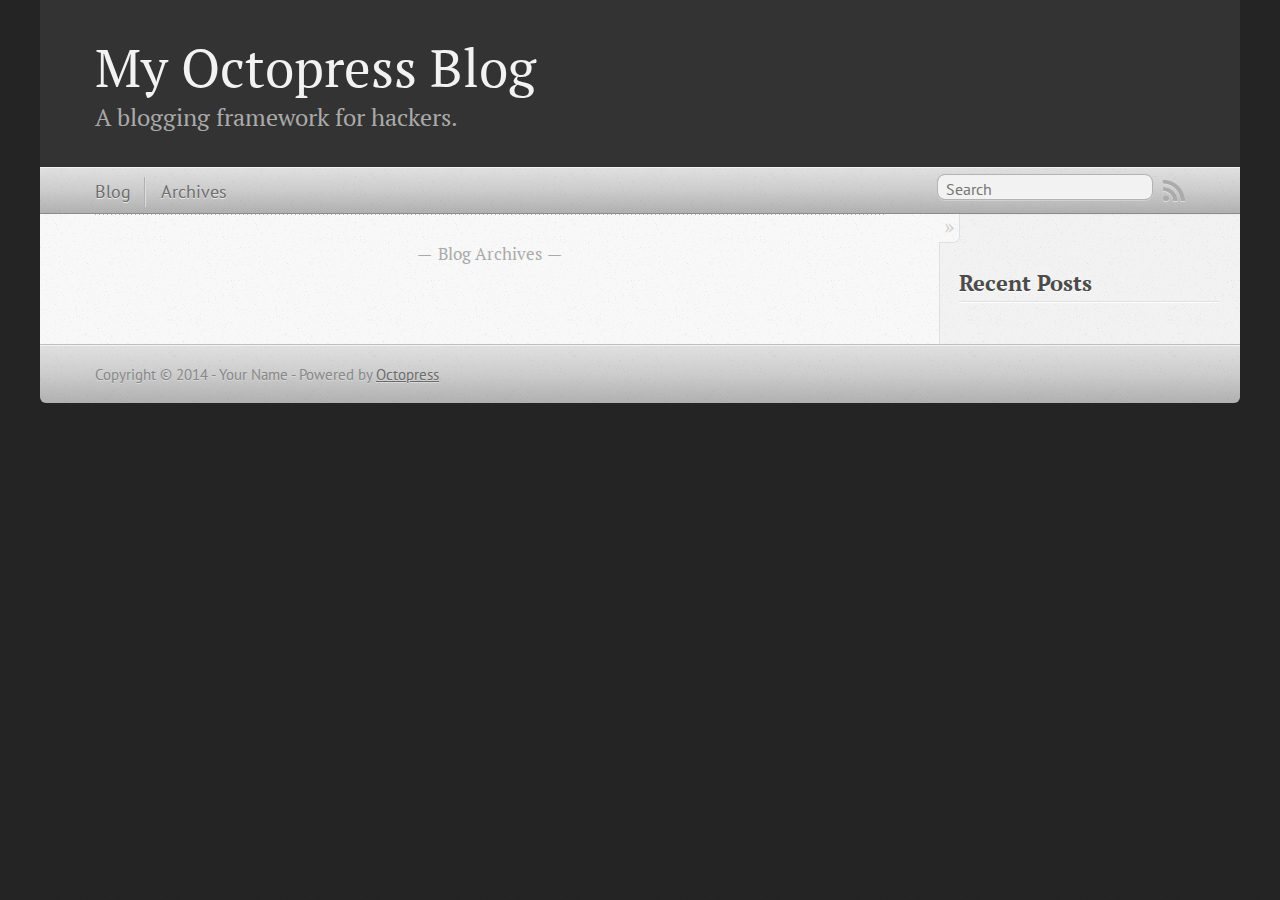
<file: public/index.html>
<!DOCTYPE html>
<!--[if IEMobile 7 ]><html class="no-js iem7"><![endif]-->
<!--[if lt IE 9]><html class="no-js lte-ie8"><![endif]-->
<!--[if (gt IE 8)|(gt IEMobile 7)|!(IEMobile)|!(IE)]><!--><html class="no-js" lang="en"><!--<![endif]-->
<head>
  <meta charset="utf-8">
  <title>My Octopress Blog</title>
  <meta name="author" content="Your Name">

  
  <meta name="description" content=" Blog Archives Recent Posts ">
  

  <!-- http://t.co/dKP3o1e -->
  <meta name="HandheldFriendly" content="True">
  <meta name="MobileOptimized" content="320">
  <meta name="viewport" content="width=device-width, initial-scale=1">

  
  <link rel="canonical" href="http://yoursite.com">
  <link href="/favicon.png" rel="icon">
  <link href="/stylesheets/screen.css" media="screen, projection" rel="stylesheet" type="text/css">
  <link href="/atom.xml" rel="alternate" title="My Octopress Blog" type="application/atom+xml">
  <script src="/javascripts/modernizr-2.0.js"></script>
  <script src="//ajax.googleapis.com/ajax/libs/jquery/1.9.1/jquery.min.js"></script>
  <script>!window.jQuery && document.write(unescape('%3Cscript src="./javascripts/libs/jquery.min.js"%3E%3C/script%3E'))</script>
  <script src="/javascripts/octopress.js" type="text/javascript"></script>
  <!--Fonts from Google"s Web font directory at http://google.com/webfonts -->
<link href="//fonts.googleapis.com/css?family=PT+Serif:regular,italic,bold,bolditalic" rel="stylesheet" type="text/css">
<link href="//fonts.googleapis.com/css?family=PT+Sans:regular,italic,bold,bolditalic" rel="stylesheet" type="text/css">

  

</head>

<body   >
  <header role="banner"><hgroup>
  <h1><a href="/">My Octopress Blog</a></h1>
  
    <h2>A blogging framework for hackers.</h2>
  
</hgroup>

</header>
  <nav role="navigation"><ul class="subscription" data-subscription="rss">
  <li><a href="/atom.xml" rel="subscribe-rss" title="subscribe via RSS">RSS</a></li>
  
</ul>
  
<form action="https://www.google.com/search" method="get">
  <fieldset role="search">
    <input type="hidden" name="q" value="site:yoursite.com" />
    <input class="search" type="text" name="q" results="0" placeholder="Search"/>
  </fieldset>
</form>
  
<ul class="main-navigation">
  <li><a href="/">Blog</a></li>
  <li><a href="/blog/archives">Archives</a></li>
</ul>

</nav>
  <div id="main">
    <div id="content">
      <div class="blog-index">
  
  
  <div class="pagination">
    
    <a href="/blog/archives">Blog Archives</a>
    
  </div>
</div>
<aside class="sidebar">
  
    <section>
  <h1>Recent Posts</h1>
  <ul id="recent_posts">
    
  </ul>
</section>





  
</aside>

    </div>
  </div>
  <footer role="contentinfo"><p>
  Copyright &copy; 2014 - Your Name -
  <span class="credit">Powered by <a href="http://octopress.org">Octopress</a></span>
</p>

</footer>
  







  <script type="text/javascript">
    (function(){
      var twitterWidgets = document.createElement('script');
      twitterWidgets.type = 'text/javascript';
      twitterWidgets.async = true;
      twitterWidgets.src = '//platform.twitter.com/widgets.js';
      document.getElementsByTagName('head')[0].appendChild(twitterWidgets);
    })();
  </script>





</body>
</html>
</file>
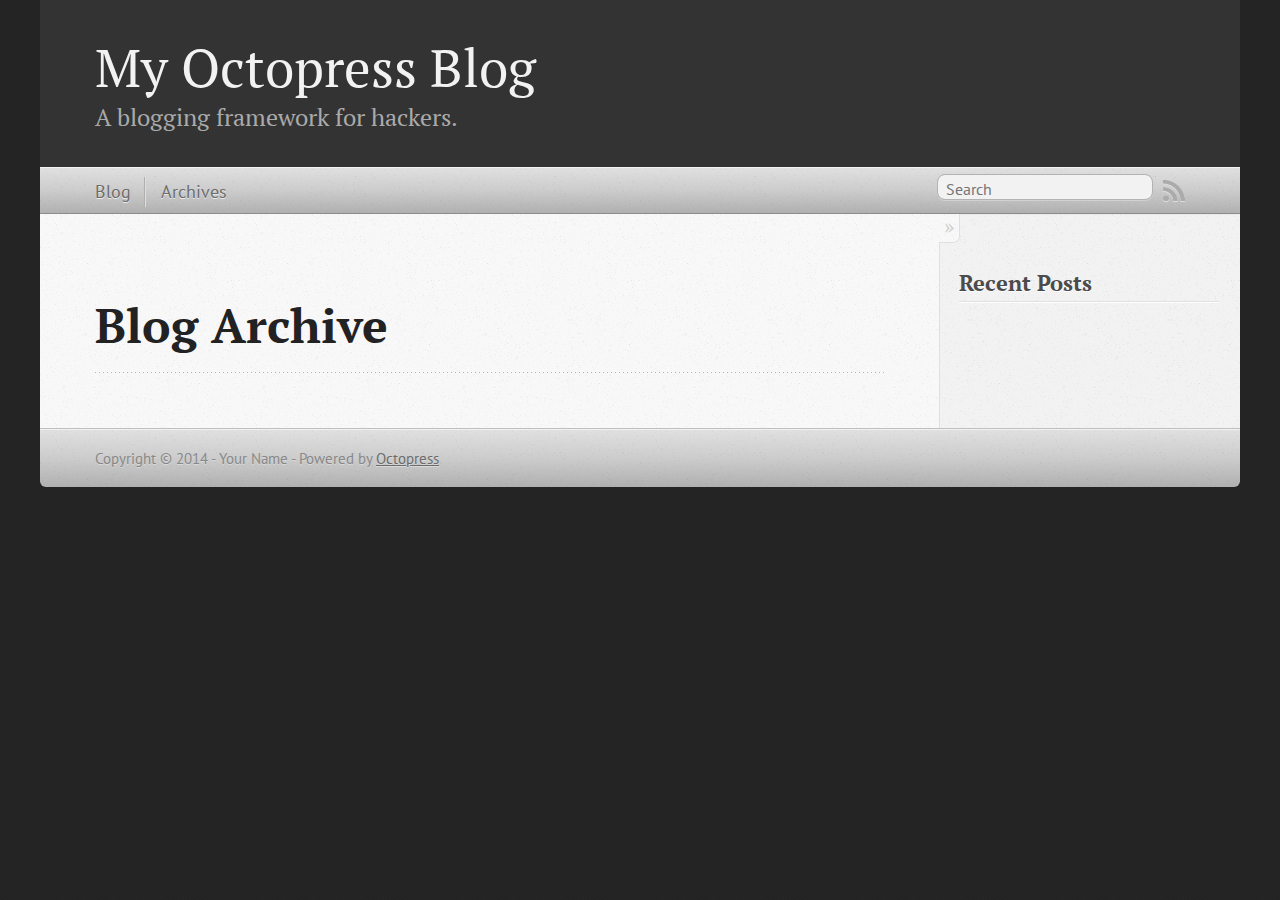
<file: public/blog/archives/index.html>
<!DOCTYPE html>
<!--[if IEMobile 7 ]><html class="no-js iem7"><![endif]-->
<!--[if lt IE 9]><html class="no-js lte-ie8"><![endif]-->
<!--[if (gt IE 8)|(gt IEMobile 7)|!(IEMobile)|!(IE)]><!--><html class="no-js" lang="en"><!--<![endif]-->
<head>
  <meta charset="utf-8">
  <title>Blog Archive - My Octopress Blog</title>
  <meta name="author" content="Your Name">

  
  <meta name="description" content=" Blog Archive Recent Posts ">
  

  <!-- http://t.co/dKP3o1e -->
  <meta name="HandheldFriendly" content="True">
  <meta name="MobileOptimized" content="320">
  <meta name="viewport" content="width=device-width, initial-scale=1">

  
  <link rel="canonical" href="http://yoursite.com/blog/archives">
  <link href="/favicon.png" rel="icon">
  <link href="/stylesheets/screen.css" media="screen, projection" rel="stylesheet" type="text/css">
  <link href="/atom.xml" rel="alternate" title="My Octopress Blog" type="application/atom+xml">
  <script src="/javascripts/modernizr-2.0.js"></script>
  <script src="//ajax.googleapis.com/ajax/libs/jquery/1.9.1/jquery.min.js"></script>
  <script>!window.jQuery && document.write(unescape('%3Cscript src="./javascripts/libs/jquery.min.js"%3E%3C/script%3E'))</script>
  <script src="/javascripts/octopress.js" type="text/javascript"></script>
  <!--Fonts from Google"s Web font directory at http://google.com/webfonts -->
<link href="//fonts.googleapis.com/css?family=PT+Serif:regular,italic,bold,bolditalic" rel="stylesheet" type="text/css">
<link href="//fonts.googleapis.com/css?family=PT+Sans:regular,italic,bold,bolditalic" rel="stylesheet" type="text/css">

  

</head>

<body   >
  <header role="banner"><hgroup>
  <h1><a href="/">My Octopress Blog</a></h1>
  
    <h2>A blogging framework for hackers.</h2>
  
</hgroup>

</header>
  <nav role="navigation"><ul class="subscription" data-subscription="rss">
  <li><a href="/atom.xml" rel="subscribe-rss" title="subscribe via RSS">RSS</a></li>
  
</ul>
  
<form action="https://www.google.com/search" method="get">
  <fieldset role="search">
    <input type="hidden" name="q" value="site:yoursite.com" />
    <input class="search" type="text" name="q" results="0" placeholder="Search"/>
  </fieldset>
</form>
  
<ul class="main-navigation">
  <li><a href="/">Blog</a></li>
  <li><a href="/blog/archives">Archives</a></li>
</ul>

</nav>
  <div id="main">
    <div id="content">
      <div>
<article role="article">
  
  <header>
    <h1 class="entry-title">Blog Archive</h1>
    
  </header>
  
  <div id="blog-archives">

</div>

  
</article>

</div>

<aside class="sidebar">
  
    <section>
  <h1>Recent Posts</h1>
  <ul id="recent_posts">
    
  </ul>
</section>





  
</aside>


    </div>
  </div>
  <footer role="contentinfo"><p>
  Copyright &copy; 2014 - Your Name -
  <span class="credit">Powered by <a href="http://octopress.org">Octopress</a></span>
</p>

</footer>
  







  <script type="text/javascript">
    (function(){
      var twitterWidgets = document.createElement('script');
      twitterWidgets.type = 'text/javascript';
      twitterWidgets.async = true;
      twitterWidgets.src = '//platform.twitter.com/widgets.js';
      document.getElementsByTagName('head')[0].appendChild(twitterWidgets);
    })();
  </script>





</body>
</html>
</file>
<file: stylesheets/screen.css>
html,body,div,span,applet,object,iframe,h1,h2,h3,h4,h5,h6,p,blockquote,pre,a,abbr,acronym,address,big,cite,code,del,dfn,em,img,ins,kbd,q,s,samp,small,strike,strong,sub,sup,tt,var,b,u,i,center,dl,dt,dd,ol,ul,li,fieldset,form,label,legend,table,caption,tbody,tfoot,thead,tr,th,td,article,aside,canvas,details,embed,figure,figcaption,footer,header,hgroup,menu,nav,output,ruby,section,summary,time,mark,audio,video{margin:0;padding:0;border:0;font:inherit;font-size:100%;vertical-align:baseline}html{line-height:1}ol,ul{list-style:none}table{border-collapse:collapse;border-spacing:0}caption,th,td{text-align:left;font-weight:normal;vertical-align:middle}q,blockquote{quotes:none}q:before,q:after,blockquote:before,blockquote:after{content:"";content:none}a img{border:none}article,aside,details,figcaption,figure,footer,header,hgroup,menu,nav,section,summary{display:block}a{color:#1863a1}a:visited{color:#751590}a:focus{color:#0181eb}a:hover{color:#0181eb}a:active{color:#01579f}aside.sidebar a{color:#222}aside.sidebar a:focus{color:#0181eb}aside.sidebar a:hover{color:#0181eb}aside.sidebar a:active{color:#01579f}a{-webkit-transition:color 0.3s;-moz-transition:color 0.3s;-o-transition:color 0.3s;transition:color 0.3s}html{background:#252525 url('/images/line-tile.png?1400754034') top left}body>div{background:#f2f2f2 url('/images/noise.png?1400754034') top left;border-bottom:1px solid #bfbfbf}body>div>div{background:#f8f8f8 url('/images/noise.png?1400754034') top left;border-right:1px solid #e0e0e0}.heading,body>header h1,h1,h2,h3,h4,h5,h6{font-family:"PT Serif","Georgia","Helvetica Neue",Arial,sans-serif}.sans,body>header h2,article header p.meta,article>footer,#content .blog-index footer,html .gist .gist-file .gist-meta,#blog-archives a.category,#blog-archives time,aside.sidebar section,body>footer{font-family:"PT Sans","Helvetica Neue",Arial,sans-serif}.serif,body,#content .blog-index a[rel=full-article]{font-family:"PT Serif",Georgia,Times,"Times New Roman",serif}.mono,pre,code,tt,p code,li code{font-family:Menlo,Monaco,"Andale Mono","lucida console","Courier New",monospace}body>header h1{font-size:2.2em;font-family:"PT Serif","Georgia","Helvetica Neue",Arial,sans-serif;font-weight:normal;line-height:1.2em;margin-bottom:0.6667em}body>header h2{font-family:"PT Serif","Georgia","Helvetica Neue",Arial,sans-serif}body{line-height:1.5em;color:#222}h1{font-size:2.2em;line-height:1.2em}@media only screen and (min-width: 992px){body{font-size:1.15em}h1{font-size:2.6em;line-height:1.2em}}h1,h2,h3,h4,h5,h6{text-rendering:optimizelegibility;margin-bottom:1em;font-weight:bold}h2,section h1{font-size:1.5em}h3,section h2,section section h1{font-size:1.3em}h4,section h3,section section h2,section section section h1{font-size:1em}h5,section h4,section section h3{font-size:.9em}h6,section h5,section section h4,section section section h3{font-size:.8em}p,article blockquote,ul,ol{margin-bottom:1.5em}ul{list-style-type:disc}ul ul{list-style-type:circle;margin-bottom:0px}ul ul ul{list-style-type:square;margin-bottom:0px}ol{list-style-type:decimal}ol ol{list-style-type:lower-alpha;margin-bottom:0px}ol ol ol{list-style-type:lower-roman;margin-bottom:0px}ul,ul ul,ul ol,ol,ol ul,ol ol{margin-left:1.3em}ul ul,ul ol,ol ul,ol ol{margin-bottom:0em}strong{font-weight:bold}em{font-style:italic}sup,sub{font-size:0.75em;position:relative;display:inline-block;padding:0 .2em;line-height:.8em}sup{top:-.5em}sub{bottom:-.5em}a[rev='footnote']{font-size:.75em;padding:0 .3em;line-height:1}q{font-style:italic}q:before{content:"\201C"}q:after{content:"\201D"}em,dfn{font-style:italic}strong,dfn{font-weight:bold}del,s{text-decoration:line-through}abbr,acronym{border-bottom:1px dotted;cursor:help}hr{margin-bottom:0.2em}small{font-size:.8em}big{font-size:1.2em}article blockquote{font-style:italic;position:relative;font-size:1.2em;line-height:1.5em;padding-left:1em;border-left:4px solid rgba(170,170,170,0.5)}article blockquote cite{font-style:italic}article blockquote cite a{color:#aaa !important;word-wrap:break-word}article blockquote cite:before{content:'\2014';padding-right:.3em;padding-left:.3em;color:#aaa}@media only screen and (min-width: 992px){article blockquote{padding-left:1.5em;border-left-width:4px}}.pullquote-right:before,.pullquote-left:before{padding:0;border:none;content:attr(data-pullquote);float:right;width:45%;margin:.5em 0 1em 1.5em;position:relative;top:7px;font-size:1.4em;line-height:1.45em}.pullquote-left:before{float:left;margin:.5em 1.5em 1em 0}.force-wrap,article a,aside.sidebar a{white-space:-moz-pre-wrap;white-space:-pre-wrap;white-space:-o-pre-wrap;white-space:pre-wrap;word-wrap:break-word}.group,body>header,body>nav,body>footer,body #content>article,body #content>div>article,body #content>div>section,body div.pagination,aside.sidebar,#main,#content,.sidebar{*zoom:1}.group:after,body>header:after,body>nav:after,body>footer:after,body #content>article:after,body #content>div>section:after,body div.pagination:after,#main:after,#content:after,.sidebar:after{content:"";display:table;clear:both}body{-webkit-text-size-adjust:none;max-width:1200px;position:relative;margin:0 auto}body>header,body>nav,body>footer,body #content>article,body #content>div>article,body #content>div>section{padding-left:18px;padding-right:18px}@media only screen and (min-width: 480px){body>header,body>nav,body>footer,body #content>article,body #content>div>article,body #content>div>section{padding-left:25px;padding-right:25px}}@media only screen and (min-width: 768px){body>header,body>nav,body>footer,body #content>article,body #content>div>article,body #content>div>section{padding-left:35px;padding-right:35px}}@media only screen and (min-width: 992px){body>header,body>nav,body>footer,body #content>article,body #content>div>article,body #content>div>section{padding-left:55px;padding-right:55px}}body div.pagination{margin-left:18px;margin-right:18px}@media only screen and (min-width: 480px){body div.pagination{margin-left:25px;margin-right:25px}}@media only screen and (min-width: 768px){body div.pagination{margin-left:35px;margin-right:35px}}@media only screen and (min-width: 992px){body div.pagination{margin-left:55px;margin-right:55px}}body>header{font-size:1em;padding-top:1.5em;padding-bottom:1.5em}#content{overflow:hidden}#content>div,#content>article{width:100%}aside.sidebar{float:none;padding:0 18px 1px;background-color:#f7f7f7;border-top:1px solid #e0e0e0}.flex-content,article img,article video,article .flash-video,aside.sidebar img{max-width:100%;height:auto}.basic-alignment.left,article img.left,article video.left,article .left.flash-video,aside.sidebar img.left{float:left;margin-right:1.5em}.basic-alignment.right,article img.right,article video.right,article .right.flash-video,aside.sidebar img.right{float:right;margin-left:1.5em}.basic-alignment.center,article img.center,article video.center,article .center.flash-video,aside.sidebar img.center{display:block;margin:0 auto 1.5em}.basic-alignment.left,article img.left,article video.left,article .left.flash-video,aside.sidebar img.left,.basic-alignment.right,article img.right,article video.right,article .right.flash-video,aside.sidebar img.right{margin-bottom:.8em}.toggle-sidebar,.no-sidebar .toggle-sidebar{display:none}@media only screen and (min-width: 750px){body.sidebar-footer aside.sidebar{float:none;width:auto;clear:left;margin:0;padding:0 35px 1px;background-color:#f7f7f7;border-top:1px solid #eaeaea}body.sidebar-footer aside.sidebar section.odd,body.sidebar-footer aside.sidebar section.even{float:left;width:48%}body.sidebar-footer aside.sidebar section.odd{margin-left:0}body.sidebar-footer aside.sidebar section.even{margin-left:4%}body.sidebar-footer aside.sidebar.thirds section{width:30%;margin-left:5%}body.sidebar-footer aside.sidebar.thirds section.first{margin-left:0;clear:both}}body.sidebar-footer #content{margin-right:0px}body.sidebar-footer .toggle-sidebar{display:none}@media only screen and (min-width: 550px){body>header{font-size:1em}}@media only screen and (min-width: 750px){aside.sidebar{float:none;width:auto;clear:left;margin:0;padding:0 35px 1px;background-color:#f7f7f7;border-top:1px solid #eaeaea}aside.sidebar section.odd,aside.sidebar section.even{float:left;width:48%}aside.sidebar section.odd{margin-left:0}aside.sidebar section.even{margin-left:4%}aside.sidebar.thirds section{width:30%;margin-left:5%}aside.sidebar.thirds section.first{margin-left:0;clear:both}}@media only screen and (min-width: 768px){body{-webkit-text-size-adjust:auto}body>header{font-size:1.2em}#main{padding:0;margin:0 auto}#content{overflow:visible;margin-right:240px;position:relative}.no-sidebar #content{margin-right:0;border-right:0}.collapse-sidebar #content{margin-right:20px}#content>div,#content>article{padding-top:17.5px;padding-bottom:17.5px;float:left}aside.sidebar{width:210px;padding:0 15px 15px;background:none;clear:none;float:left;margin:0 -100% 0 0}aside.sidebar section{width:auto;margin-left:0}aside.sidebar section.odd,aside.sidebar section.even{float:none;width:auto;margin-left:0}.collapse-sidebar aside.sidebar{float:none;width:auto;clear:left;margin:0;padding:0 35px 1px;background-color:#f7f7f7;border-top:1px solid #eaeaea}.collapse-sidebar aside.sidebar section.odd,.collapse-sidebar aside.sidebar section.even{float:left;width:48%}.collapse-sidebar aside.sidebar section.odd{margin-left:0}.collapse-sidebar aside.sidebar section.even{margin-left:4%}.collapse-sidebar aside.sidebar.thirds section{width:30%;margin-left:5%}.collapse-sidebar aside.sidebar.thirds section.first{margin-left:0;clear:both}}@media only screen and (min-width: 992px){body>header{font-size:1.3em}#content{margin-right:300px}#content>div,#content>article{padding-top:27.5px;padding-bottom:27.5px}aside.sidebar{width:260px;padding:1.2em 20px 20px}.collapse-sidebar aside.sidebar{padding-left:55px;padding-right:55px}}@media only screen and (min-width: 768px){ul,ol{margin-left:0}}body>header{background:#333}body>header h1{display:inline-block;margin:0}body>header h1 a,body>header h1 a:visited,body>header h1 a:hover{color:#f2f2f2;text-decoration:none}body>header h2{margin:.2em 0 0;font-size:1em;color:#aaa;font-weight:normal}body>nav{position:relative;background-color:#ccc;background:url('/images/noise.png?1400754034'),-webkit-gradient(linear, 50% 0%, 50% 100%, color-stop(0%, #e0e0e0), color-stop(50%, #cccccc), color-stop(100%, #b0b0b0));background:url('/images/noise.png?1400754034'),-webkit-linear-gradient(#e0e0e0,#cccccc,#b0b0b0);background:url('/images/noise.png?1400754034'),-moz-linear-gradient(#e0e0e0,#cccccc,#b0b0b0);background:url('/images/noise.png?1400754034'),-o-linear-gradient(#e0e0e0,#cccccc,#b0b0b0);background:url('/images/noise.png?1400754034'),linear-gradient(#e0e0e0,#cccccc,#b0b0b0);border-top:1px solid #f2f2f2;border-bottom:1px solid #8c8c8c;padding-top:.35em;padding-bottom:.35em}body>nav form{-webkit-background-clip:padding;-moz-background-clip:padding;background-clip:padding-box;margin:0;padding:0}body>nav form .search{padding:.3em .5em 0;font-size:.85em;font-family:"PT Sans","Helvetica Neue",Arial,sans-serif;line-height:1.1em;width:95%;-webkit-border-radius:0.5em;-moz-border-radius:0.5em;-ms-border-radius:0.5em;-o-border-radius:0.5em;border-radius:0.5em;-webkit-background-clip:padding;-moz-background-clip:padding;background-clip:padding-box;-webkit-box-shadow:#d1d1d1 0 1px;-moz-box-shadow:#d1d1d1 0 1px;box-shadow:#d1d1d1 0 1px;background-color:#f2f2f2;border:1px solid #b3b3b3;color:#888}body>nav form .search:focus{color:#444;border-color:#80b1df;-webkit-box-shadow:#80b1df 0 0 4px,#80b1df 0 0 3px inset;-moz-box-shadow:#80b1df 0 0 4px,#80b1df 0 0 3px inset;box-shadow:#80b1df 0 0 4px,#80b1df 0 0 3px inset;background-color:#fff;outline:none}body>nav fieldset[role=search]{float:right;width:48%}body>nav fieldset.mobile-nav{float:left;width:48%}body>nav fieldset.mobile-nav select{width:100%;font-size:.8em;border:1px solid #888}body>nav ul{display:none}@media only screen and (min-width: 550px){body>nav{font-size:.9em}body>nav ul{margin:0;padding:0;border:0;overflow:hidden;*zoom:1;float:left;display:block;padding-top:.15em}body>nav ul li{list-style-image:none;list-style-type:none;margin-left:0;white-space:nowrap;display:inline;float:left;padding-left:0;padding-right:0}body>nav ul li:first-child,body>nav ul li.first{padding-left:0}body>nav ul li:last-child{padding-right:0}body>nav ul li.last{padding-right:0}body>nav ul.subscription{margin-left:.8em;float:right}body>nav ul.subscription li:last-child a{padding-right:0}body>nav ul li{margin:0}body>nav a{color:#6b6b6b;font-family:"PT Sans","Helvetica Neue",Arial,sans-serif;text-shadow:#ebebeb 0 1px;float:left;text-decoration:none;font-size:1.1em;padding:.1em 0;line-height:1.5em}body>nav a:visited{color:#6b6b6b}body>nav a:hover{color:#2b2b2b}body>nav li+li{border-left:1px solid #b0b0b0;margin-left:.8em}body>nav li+li a{padding-left:.8em;border-left:1px solid #dedede}body>nav form{float:right;text-align:left;padding-left:.8em;width:175px}body>nav form .search{width:93%;font-size:.95em;line-height:1.2em}body>nav ul[data-subscription$=email]+form{width:97px}body>nav ul[data-subscription$=email]+form .search{width:91%}body>nav fieldset.mobile-nav{display:none}body>nav fieldset[role=search]{width:99%}}@media only screen and (min-width: 992px){body>nav form{width:215px}body>nav ul[data-subscription$=email]+form{width:147px}}.no-placeholder body>nav .search{background:#f2f2f2 url('/images/search.png?1400754034') 0.3em 0.25em no-repeat;text-indent:1.3em}@media only screen and (min-width: 550px){.maskImage body>nav ul[data-subscription$=email]+form{width:123px}}@media only screen and (min-width: 992px){.maskImage body>nav ul[data-subscription$=email]+form{width:173px}}.maskImage ul.subscription{position:relative;top:.2em}.maskImage ul.subscription li,.maskImage ul.subscription a{border:0;padding:0}.maskImage a[rel=subscribe-rss]{position:relative;top:0px;text-indent:-999999em;background-color:#dedede;border:0;padding:0}.maskImage a[rel=subscribe-rss],.maskImage a[rel=subscribe-rss]:after{-webkit-mask-image:url('/images/rss.png?1400754034');-moz-mask-image:url('/images/rss.png?1400754034');-ms-mask-image:url('/images/rss.png?1400754034');-o-mask-image:url('/images/rss.png?1400754034');mask-image:url('/images/rss.png?1400754034');-webkit-mask-repeat:no-repeat;-moz-mask-repeat:no-repeat;-ms-mask-repeat:no-repeat;-o-mask-repeat:no-repeat;mask-repeat:no-repeat;width:22px;height:22px}.maskImage a[rel=subscribe-rss]:after{content:"";position:absolute;top:-1px;left:0;background-color:#ababab}.maskImage a[rel=subscribe-rss]:hover:after{background-color:#9e9e9e}.maskImage a[rel=subscribe-email]{position:relative;top:0px;text-indent:-999999em;background-color:#dedede;border:0;padding:0}.maskImage a[rel=subscribe-email],.maskImage a[rel=subscribe-email]:after{-webkit-mask-image:url('/images/email.png?1400754034');-moz-mask-image:url('/images/email.png?1400754034');-ms-mask-image:url('/images/email.png?1400754034');-o-mask-image:url('/images/email.png?1400754034');mask-image:url('/images/email.png?1400754034');-webkit-mask-repeat:no-repeat;-moz-mask-repeat:no-repeat;-ms-mask-repeat:no-repeat;-o-mask-repeat:no-repeat;mask-repeat:no-repeat;width:28px;height:22px}.maskImage a[rel=subscribe-email]:after{content:"";position:absolute;top:-1px;left:0;background-color:#ababab}.maskImage a[rel=subscribe-email]:hover:after{background-color:#9e9e9e}article{padding-top:1em}article header{position:relative;padding-top:2em;padding-bottom:1em;margin-bottom:1em;background:url('[data-uri]') bottom left repeat-x}article header h1{margin:0}article header h1 a{text-decoration:none}article header h1 a:hover{text-decoration:underline}article header p{font-size:.9em;color:#aaa;margin:0}article header p.meta{text-transform:uppercase;position:absolute;top:0}@media only screen and (min-width: 768px){article header{margin-bottom:1.5em;padding-bottom:1em;background:url('[data-uri]') bottom left repeat-x}}article h2{padding-top:0.8em;background:url('[data-uri]') top left repeat-x}.entry-content article h2:first-child,article header+h2{padding-top:0}article h2:first-child,article header+h2{background:none}article .feature{padding-top:.5em;margin-bottom:1em;padding-bottom:1em;background:url('[data-uri]') bottom left repeat-x;font-size:2.0em;font-style:italic;line-height:1.3em}article img,article video,article .flash-video{-webkit-border-radius:0.3em;-moz-border-radius:0.3em;-ms-border-radius:0.3em;-o-border-radius:0.3em;border-radius:0.3em;-webkit-box-shadow:rgba(0,0,0,0.15) 0 1px 4px;-moz-box-shadow:rgba(0,0,0,0.15) 0 1px 4px;box-shadow:rgba(0,0,0,0.15) 0 1px 4px;-webkit-box-sizing:border-box;-moz-box-sizing:border-box;box-sizing:border-box;border:#fff 0.5em solid}article video,article .flash-video{margin:0 auto 1.5em}article video{display:block;width:100%}article .flash-video>div{position:relative;display:block;padding-bottom:56.25%;padding-top:1px;height:0;overflow:hidden}article .flash-video>div iframe,article .flash-video>div object,article .flash-video>div embed{position:absolute;top:0;left:0;width:100%;height:100%}article>footer{padding-bottom:2.5em;margin-top:2em}article>footer p.meta{margin-bottom:.8em;font-size:.85em;clear:both;overflow:hidden}.blog-index article+article{background:url('[data-uri]') top left repeat-x}#content .blog-index{padding-top:0;padding-bottom:0}#content .blog-index article{padding-top:2em}#content .blog-index article header{background:none;padding-bottom:0}#content .blog-index article h1{font-size:2.2em}#content .blog-index article h1 a{color:inherit}#content .blog-index article h1 a:hover{color:#0181eb}#content .blog-index a[rel=full-article]{background:#ebebeb;display:inline-block;padding:.4em .8em;margin-right:.5em;text-decoration:none;color:#666;-webkit-transition:background-color 0.5s;-moz-transition:background-color 0.5s;-o-transition:background-color 0.5s;transition:background-color 0.5s}#content .blog-index a[rel=full-article]:hover{background:#0181eb;text-shadow:none;color:#f8f8f8}#content .blog-index footer{margin-top:1em}.separator,article>footer .byline+time:before,article>footer time+time:before,article>footer .comments:before,article>footer .byline ~ .categories:before{content:"\2022 ";padding:0 .4em 0 .2em;display:inline-block}#content div.pagination{text-align:center;font-size:.95em;position:relative;background:url('[data-uri]') top left repeat-x;padding-top:1.5em;padding-bottom:1.5em}#content div.pagination a{text-decoration:none;color:#aaa}#content div.pagination a.prev{position:absolute;left:0}#content div.pagination a.next{position:absolute;right:0}#content div.pagination a:hover{color:#0181eb}#content div.pagination a[href*=archive]:before,#content div.pagination a[href*=archive]:after{content:'\2014';padding:0 .3em}p.meta+.sharing{padding-top:1em;padding-left:0;background:url('[data-uri]') top left repeat-x}#fb-root{display:none}.highlight,html .gist .gist-file .gist-syntax .gist-highlight{border:1px solid #05232b !important}.highlight table td.code,html .gist .gist-file .gist-syntax .gist-highlight table td.code{width:100%}.highlight .line-numbers,html .gist .gist-file .gist-syntax .highlight .line_numbers{text-align:right;font-size:13px;line-height:1.45em;background:#073642 url('/images/noise.png?1400754034') top left !important;border-right:1px solid #00232c !important;-webkit-box-shadow:#083e4b -1px 0 inset;-moz-box-shadow:#083e4b -1px 0 inset;box-shadow:#083e4b -1px 0 inset;text-shadow:#021014 0 -1px;padding:.8em !important;-webkit-border-radius:0;-moz-border-radius:0;-ms-border-radius:0;-o-border-radius:0;border-radius:0}.highlight .line-numbers span,html .gist .gist-file .gist-syntax .highlight .line_numbers span{color:#586e75 !important}figure.code,.gist-file,pre{-webkit-box-shadow:rgba(0,0,0,0.06) 0 0 10px;-moz-box-shadow:rgba(0,0,0,0.06) 0 0 10px;box-shadow:rgba(0,0,0,0.06) 0 0 10px}figure.code .highlight pre,.gist-file .highlight pre,pre .highlight pre{-webkit-box-shadow:none;-moz-box-shadow:none;box-shadow:none}.gist .highlight *::-moz-selection,figure.code .highlight *::-moz-selection{background:#386774;color:inherit;text-shadow:#002b36 0 1px}.gist .highlight *::-webkit-selection,figure.code .highlight *::-webkit-selection{background:#386774;color:inherit;text-shadow:#002b36 0 1px}.gist .highlight *::selection,figure.code .highlight *::selection{background:#386774;color:inherit;text-shadow:#002b36 0 1px}html .gist .gist-file{margin-bottom:1.8em;position:relative;border:none;padding-top:26px !important}html .gist .gist-file .highlight{margin-bottom:0}html .gist .gist-file .gist-syntax{border-bottom:0 !important;background:none !important}html .gist .gist-file .gist-syntax .gist-highlight{background:#002b36 !important}html .gist .gist-file .gist-syntax .highlight pre{padding:0}html .gist .gist-file .gist-meta{padding:.6em 0.8em;border:1px solid #083e4b !important;color:#586e75;font-size:.7em !important;background:#073642 url('/images/noise.png?1400754034') top left;line-height:1.5em}html .gist .gist-file .gist-meta a{color:#75878b !important;text-decoration:none}html .gist .gist-file .gist-meta a:hover{text-decoration:underline}html .gist .gist-file .gist-meta a:hover{color:#93a1a1 !important}html .gist .gist-file .gist-meta a[href*='#file']{position:absolute;top:0;left:0;right:-10px;color:#474747 !important}html .gist .gist-file .gist-meta a[href*='#file']:hover{color:#1863a1 !important}html .gist .gist-file .gist-meta a[href*=raw]{top:.4em}pre{background:#002b36 url('/images/noise.png?1400754034') top left;-webkit-border-radius:0.4em;-moz-border-radius:0.4em;-ms-border-radius:0.4em;-o-border-radius:0.4em;border-radius:0.4em;border:1px solid #05232b;line-height:1.45em;font-size:13px;margin-bottom:2.1em;padding:.8em 1em;color:#93a1a1;overflow:auto}h3.filename+pre{-moz-border-radius-topleft:0px;-webkit-border-top-left-radius:0px;border-top-left-radius:0px;-moz-border-radius-topright:0px;-webkit-border-top-right-radius:0px;border-top-right-radius:0px}p code,li code{display:inline-block;white-space:no-wrap;background:#fff;font-size:.8em;line-height:1.5em;color:#555;border:1px solid #ddd;-webkit-border-radius:0.4em;-moz-border-radius:0.4em;-ms-border-radius:0.4em;-o-border-radius:0.4em;border-radius:0.4em;padding:0 .3em;margin:-1px 0}p pre code,li pre code{font-size:1em !important;background:none;border:none}.pre-code,html .gist .gist-file .gist-syntax .highlight pre,.highlight code{font-family:Menlo,Monaco,"Andale Mono","lucida console","Courier New",monospace !important;overflow:scroll;overflow-y:hidden;display:block;padding:.8em;overflow-x:auto;line-height:1.45em;background:#002b36 url('/images/noise.png?1400754034') top left !important;color:#93a1a1 !important}.pre-code span,html .gist .gist-file .gist-syntax .highlight pre span,.highlight code span{color:#93a1a1 !important}.pre-code span,html .gist .gist-file .gist-syntax .highlight pre span,.highlight code span{font-style:normal !important;font-weight:normal !important}.pre-code .c,html .gist .gist-file .gist-syntax .highlight pre .c,.highlight code .c{color:#586e75 !important;font-style:italic !important}.pre-code .cm,html .gist .gist-file .gist-syntax .highlight pre .cm,.highlight code .cm{color:#586e75 !important;font-style:italic !important}.pre-code .cp,html .gist .gist-file .gist-syntax .highlight pre .cp,.highlight code .cp{color:#586e75 !important;font-style:italic !important}.pre-code .c1,html .gist .gist-file .gist-syntax .highlight pre .c1,.highlight code .c1{color:#586e75 !important;font-style:italic !important}.pre-code .cs,html .gist .gist-file .gist-syntax .highlight pre .cs,.highlight code .cs{color:#586e75 !important;font-weight:bold !important;font-style:italic !important}.pre-code .err,html .gist .gist-file .gist-syntax .highlight pre .err,.highlight code .err{color:#dc322f !important;background:none !important}.pre-code .k,html .gist .gist-file .gist-syntax .highlight pre .k,.highlight code .k{color:#cb4b16 !important}.pre-code .o,html .gist .gist-file .gist-syntax .highlight pre .o,.highlight code .o{color:#93a1a1 !important;font-weight:bold !important}.pre-code .p,html .gist .gist-file .gist-syntax .highlight pre .p,.highlight code .p{color:#93a1a1 !important}.pre-code .ow,html .gist .gist-file .gist-syntax .highlight pre .ow,.highlight code .ow{color:#2aa198 !important;font-weight:bold !important}.pre-code .gd,html .gist .gist-file .gist-syntax .highlight pre .gd,.highlight code .gd{color:#93a1a1 !important;background-color:#372c34 !important;display:inline-block}.pre-code .gd .x,html .gist .gist-file .gist-syntax .highlight pre .gd .x,.highlight code .gd .x{color:#93a1a1 !important;background-color:#4d2d33 !important;display:inline-block}.pre-code .ge,html .gist .gist-file .gist-syntax .highlight pre .ge,.highlight code .ge{color:#93a1a1 !important;font-style:italic !important}.pre-code .gh,html .gist .gist-file .gist-syntax .highlight pre .gh,.highlight code .gh{color:#586e75 !important}.pre-code .gi,html .gist .gist-file .gist-syntax .highlight pre .gi,.highlight code .gi{color:#93a1a1 !important;background-color:#1a412b !important;display:inline-block}.pre-code .gi .x,html .gist .gist-file .gist-syntax .highlight pre .gi .x,.highlight code .gi .x{color:#93a1a1 !important;background-color:#355720 !important;display:inline-block}.pre-code .gs,html .gist .gist-file .gist-syntax .highlight pre .gs,.highlight code .gs{color:#93a1a1 !important;font-weight:bold !important}.pre-code .gu,html .gist .gist-file .gist-syntax .highlight pre .gu,.highlight code .gu{color:#6c71c4 !important}.pre-code .kc,html .gist .gist-file .gist-syntax .highlight pre .kc,.highlight code .kc{color:#859900 !important;font-weight:bold !important}.pre-code .kd,html .gist .gist-file .gist-syntax .highlight pre .kd,.highlight code .kd{color:#268bd2 !important}.pre-code .kp,html .gist .gist-file .gist-syntax .highlight pre .kp,.highlight code .kp{color:#cb4b16 !important;font-weight:bold !important}.pre-code .kr,html .gist .gist-file .gist-syntax .highlight pre .kr,.highlight code .kr{color:#d33682 !important;font-weight:bold !important}.pre-code .kt,html .gist .gist-file .gist-syntax .highlight pre .kt,.highlight code .kt{color:#2aa198 !important}.pre-code .n,html .gist .gist-file .gist-syntax .highlight pre .n,.highlight code .n{color:#268bd2 !important}.pre-code .na,html .gist .gist-file .gist-syntax .highlight pre .na,.highlight code .na{color:#268bd2 !important}.pre-code .nb,html .gist .gist-file .gist-syntax .highlight pre .nb,.highlight code .nb{color:#859900 !important}.pre-code .nc,html .gist .gist-file .gist-syntax .highlight pre .nc,.highlight code .nc{color:#d33682 !important}.pre-code .no,html .gist .gist-file .gist-syntax .highlight pre .no,.highlight code .no{color:#b58900 !important}.pre-code .nl,html .gist .gist-file .gist-syntax .highlight pre .nl,.highlight code .nl{color:#859900 !important}.pre-code .ne,html .gist .gist-file .gist-syntax .highlight pre .ne,.highlight code .ne{color:#268bd2 !important;font-weight:bold !important}.pre-code .nf,html .gist .gist-file .gist-syntax .highlight pre .nf,.highlight code .nf{color:#268bd2 !important;font-weight:bold !important}.pre-code .nn,html .gist .gist-file .gist-syntax .highlight pre .nn,.highlight code .nn{color:#b58900 !important}.pre-code .nt,html .gist .gist-file .gist-syntax .highlight pre .nt,.highlight code .nt{color:#268bd2 !important;font-weight:bold !important}.pre-code .nx,html .gist .gist-file .gist-syntax .highlight pre .nx,.highlight code .nx{color:#b58900 !important}.pre-code .vg,html .gist .gist-file .gist-syntax .highlight pre .vg,.highlight code .vg{color:#268bd2 !important}.pre-code .vi,html .gist .gist-file .gist-syntax .highlight pre .vi,.highlight code .vi{color:#268bd2 !important}.pre-code .nv,html .gist .gist-file .gist-syntax .highlight pre .nv,.highlight code .nv{color:#268bd2 !important}.pre-code .mf,html .gist .gist-file .gist-syntax .highlight pre .mf,.highlight code .mf{color:#2aa198 !important}.pre-code .m,html .gist .gist-file .gist-syntax .highlight pre .m,.highlight code .m{color:#2aa198 !important}.pre-code .mh,html .gist .gist-file .gist-syntax .highlight pre .mh,.highlight code .mh{color:#2aa198 !important}.pre-code .mi,html .gist .gist-file .gist-syntax .highlight pre .mi,.highlight code .mi{color:#2aa198 !important}.pre-code .s,html .gist .gist-file .gist-syntax .highlight pre .s,.highlight code .s{color:#2aa198 !important}.pre-code .sd,html .gist .gist-file .gist-syntax .highlight pre .sd,.highlight code .sd{color:#2aa198 !important}.pre-code .s2,html .gist .gist-file .gist-syntax .highlight pre .s2,.highlight code .s2{color:#2aa198 !important}.pre-code .se,html .gist .gist-file .gist-syntax .highlight pre .se,.highlight code .se{color:#dc322f !important}.pre-code .si,html .gist .gist-file .gist-syntax .highlight pre .si,.highlight code .si{color:#268bd2 !important}.pre-code .sr,html .gist .gist-file .gist-syntax .highlight pre .sr,.highlight code .sr{color:#2aa198 !important}.pre-code .s1,html .gist .gist-file .gist-syntax .highlight pre .s1,.highlight code .s1{color:#2aa198 !important}.pre-code div .gd,html .gist .gist-file .gist-syntax .highlight pre div .gd,.highlight code div .gd,.pre-code div .gd .x,html .gist .gist-file .gist-syntax .highlight pre div .gd .x,.highlight code div .gd .x,.pre-code div .gi,html .gist .gist-file .gist-syntax .highlight pre div .gi,.highlight code div .gi,.pre-code div .gi .x,html .gist .gist-file .gist-syntax .highlight pre div .gi .x,.highlight code div .gi .x{display:inline-block;width:100%}.highlight,.gist-highlight{margin-bottom:1.8em;background:#002b36;overflow-y:hidden;overflow-x:auto}.highlight pre,.gist-highlight pre{background:none;-webkit-border-radius:0px;-moz-border-radius:0px;-ms-border-radius:0px;-o-border-radius:0px;border-radius:0px;border:none;padding:0;margin-bottom:0}pre::-webkit-scrollbar,.highlight::-webkit-scrollbar,.gist-highlight::-webkit-scrollbar{height:.5em;background:rgba(255,255,255,0.15)}pre::-webkit-scrollbar-thumb:horizontal,.highlight::-webkit-scrollbar-thumb:horizontal,.gist-highlight::-webkit-scrollbar-thumb:horizontal{background:rgba(255,255,255,0.2);-webkit-border-radius:4px;border-radius:4px}.highlight code{background:#000}figure.code{background:none;padding:0;border:0;margin-bottom:1.5em}figure.code pre{margin-bottom:0}figure.code figcaption{position:relative}figure.code .highlight{margin-bottom:0}.code-title,html .gist .gist-file .gist-meta a[href*='#file'],h3.filename,figure.code figcaption{text-align:center;font-size:13px;line-height:2em;text-shadow:#cbcccc 0 1px 0;color:#474747;font-weight:normal;margin-bottom:0;-moz-border-radius-topleft:5px;-webkit-border-top-left-radius:5px;border-top-left-radius:5px;-moz-border-radius-topright:5px;-webkit-border-top-right-radius:5px;border-top-right-radius:5px;font-family:"Helvetica Neue", Arial, "Lucida Grande", "Lucida Sans Unicode", Lucida, sans-serif;background:#aaa url('/images/code_bg.png?1400754034') top repeat-x;border:1px solid #565656;border-top-color:#cbcbcb;border-left-color:#a5a5a5;border-right-color:#a5a5a5;border-bottom:0}.download-source,html .gist .gist-file .gist-meta a[href*=raw],figure.code figcaption a{position:absolute;right:.8em;text-decoration:none;color:#666 !important;z-index:1;font-size:13px;text-shadow:#cbcccc 0 1px 0;padding-left:3em}.download-source:hover,html .gist .gist-file .gist-meta a[href*=raw]:hover,figure.code figcaption a:hover{text-decoration:underline}#archive #content>div,#archive #content>div>article{padding-top:0}#blog-archives{color:#aaa}#blog-archives article{padding:1em 0 1em;position:relative;background:url('[data-uri]') bottom left repeat-x}#blog-archives article:last-child{background:none}#blog-archives article footer{padding:0;margin:0}#blog-archives h1{color:#222;margin-bottom:.3em}#blog-archives h2{display:none}#blog-archives h1{font-size:1.5em}#blog-archives h1 a{text-decoration:none;color:inherit;font-weight:normal;display:inline-block}#blog-archives h1 a:hover{text-decoration:underline}#blog-archives h1 a:hover{color:#0181eb}#blog-archives a.category,#blog-archives time{color:#aaa}#blog-archives .entry-content{display:none}#blog-archives time{font-size:.9em;line-height:1.2em}#blog-archives time .month,#blog-archives time .day{display:inline-block}#blog-archives time .month{text-transform:uppercase}#blog-archives p{margin-bottom:1em}#blog-archives a,#blog-archives .entry-content a{color:inherit}#blog-archives a:hover,#blog-archives .entry-content a:hover{color:#0181eb}#blog-archives a:hover{color:#0181eb}@media only screen and (min-width: 550px){#blog-archives article{margin-left:5em}#blog-archives h2{margin-bottom:.3em;font-weight:normal;display:inline-block;position:relative;top:-1px;float:left}#blog-archives h2:first-child{padding-top:.75em}#blog-archives time{position:absolute;text-align:right;left:0em;top:1.8em}#blog-archives .year{display:none}#blog-archives article{padding-left:4.5em;padding-bottom:.7em}#blog-archives a.category{line-height:1.1em}}#content>.category article{margin-left:0;padding-left:6.8em}#content>.category .year{display:inline}.side-shadow-border,aside.sidebar section h1,aside.sidebar li{-webkit-box-shadow:#fff 0 1px;-moz-box-shadow:#fff 0 1px;box-shadow:#fff 0 1px}aside.sidebar{overflow:hidden;color:#4b4b4b;text-shadow:#fff 0 1px}aside.sidebar section{font-size:.8em;line-height:1.4em;margin-bottom:1.5em}aside.sidebar section h1{margin:1.5em 0 0;padding-bottom:.2em;border-bottom:1px solid #e0e0e0}aside.sidebar section h1+p{padding-top:.4em}aside.sidebar img{-webkit-border-radius:0.3em;-moz-border-radius:0.3em;-ms-border-radius:0.3em;-o-border-radius:0.3em;border-radius:0.3em;-webkit-box-shadow:rgba(0,0,0,0.15) 0 1px 4px;-moz-box-shadow:rgba(0,0,0,0.15) 0 1px 4px;box-shadow:rgba(0,0,0,0.15) 0 1px 4px;-webkit-box-sizing:border-box;-moz-box-sizing:border-box;box-sizing:border-box;border:#fff 0.3em solid}aside.sidebar ul{margin-bottom:0.5em;margin-left:0}aside.sidebar li{list-style:none;padding:.5em 0;margin:0;border-bottom:1px solid #e0e0e0}aside.sidebar li p:last-child{margin-bottom:0}aside.sidebar a{color:inherit;-webkit-transition:color 0.5s;-moz-transition:color 0.5s;-o-transition:color 0.5s;transition:color 0.5s}aside.sidebar:hover a{color:#222}aside.sidebar:hover a:hover{color:#0181eb}.aside-alt-link,#pinboard_linkroll .pin-tag{color:#7e7e7e}.aside-alt-link:hover,#pinboard_linkroll .pin-tag:hover{color:#0181eb}@media only screen and (min-width: 768px){.toggle-sidebar{outline:none;position:absolute;right:-10px;top:0;bottom:0;display:inline-block;text-decoration:none;color:#cecece;width:9px;cursor:pointer}.toggle-sidebar:hover{background:#e9e9e9;background:-webkit-gradient(linear, 0% 50%, 100% 50%, color-stop(0%, rgba(224,224,224,0.5)), color-stop(100%, rgba(224,224,224,0)));background:-webkit-linear-gradient(left, rgba(224,224,224,0.5),rgba(224,224,224,0));background:-moz-linear-gradient(left, rgba(224,224,224,0.5),rgba(224,224,224,0));background:-o-linear-gradient(left, rgba(224,224,224,0.5),rgba(224,224,224,0));background:linear-gradient(left, rgba(224,224,224,0.5),rgba(224,224,224,0))}.toggle-sidebar:after{position:absolute;right:-11px;top:0;width:20px;font-size:1.2em;line-height:1.1em;padding-bottom:.15em;-moz-border-radius-bottomright:0.3em;-webkit-border-bottom-right-radius:0.3em;border-bottom-right-radius:0.3em;text-align:center;background:#f8f8f8 url('/images/noise.png?1400754034') top left;border-bottom:1px solid #e0e0e0;border-right:1px solid #e0e0e0;content:"\00BB";text-indent:-1px}.collapse-sidebar .toggle-sidebar{text-indent:0px;right:-20px;width:19px}.collapse-sidebar .toggle-sidebar:hover{background:#e9e9e9}.collapse-sidebar .toggle-sidebar:after{border-left:1px solid #e0e0e0;text-shadow:#fff 0 1px;content:"\00AB";left:0px;right:0;text-align:center;text-indent:0;border:0;border-right-width:0;background:none}}.googleplus h1{-moz-box-shadow:none !important;-webkit-box-shadow:none !important;-o-box-shadow:none !important;box-shadow:none !important;border-bottom:0px none !important}.googleplus a{text-decoration:none;white-space:normal !important;line-height:32px}.googleplus a img{float:left;margin-right:0.5em;border:0 none}.googleplus-hidden{position:absolute;top:-1000em;left:-1000em}#pinboard_linkroll .pin-title,#pinboard_linkroll .pin-description{display:block;margin-bottom:.5em}#pinboard_linkroll .pin-tag{text-decoration:none}#pinboard_linkroll .pin-tag:hover{text-decoration:underline}#pinboard_linkroll .pin-tag:after{content:','}#pinboard_linkroll .pin-tag:last-child:after{content:''}.delicious-posts a.delicious-link{margin-bottom:.5em;display:block}.delicious-posts p{font-size:1em}body>footer{font-size:.8em;color:#888;text-shadow:#d9d9d9 0 1px;background-color:#ccc;background:url('/images/noise.png?1400754034'),-webkit-gradient(linear, 50% 0%, 50% 100%, color-stop(0%, #e0e0e0), color-stop(50%, #cccccc), color-stop(100%, #b0b0b0));background:url('/images/noise.png?1400754034'),-webkit-linear-gradient(#e0e0e0,#cccccc,#b0b0b0);background:url('/images/noise.png?1400754034'),-moz-linear-gradient(#e0e0e0,#cccccc,#b0b0b0);background:url('/images/noise.png?1400754034'),-o-linear-gradient(#e0e0e0,#cccccc,#b0b0b0);background:url('/images/noise.png?1400754034'),linear-gradient(#e0e0e0,#cccccc,#b0b0b0);border-top:1px solid #f2f2f2;position:relative;padding-top:1em;padding-bottom:1em;margin-bottom:3em;-moz-border-radius-bottomleft:0.4em;-webkit-border-bottom-left-radius:0.4em;border-bottom-left-radius:0.4em;-moz-border-radius-bottomright:0.4em;-webkit-border-bottom-right-radius:0.4em;border-bottom-right-radius:0.4em;z-index:1}body>footer a{color:#6b6b6b}body>footer a:visited{color:#6b6b6b}body>footer a:hover{color:#484848}body>footer p:last-child{margin-bottom:0}
</file>
